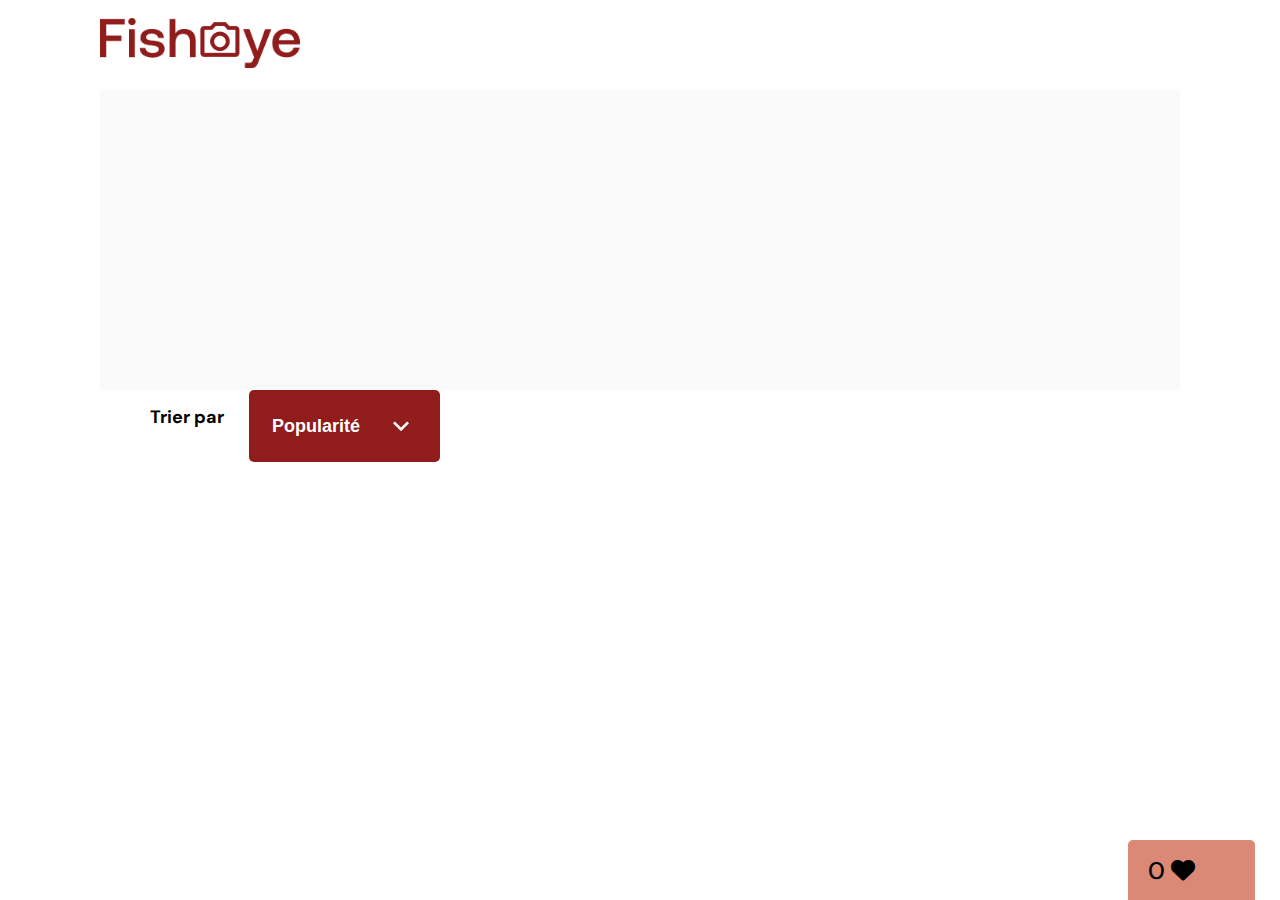
<file: photographer.html>
<!DOCTYPE html>
<html lang="fr">
  <head>
    <link href="css/style.css" rel="stylesheet" type="text/css" />
    <meta charset="utf-8">
    <link rel="icon" type="image/png" href="assets/favicon.png">
    <link href="https://fonts.googleapis.com/css?family=DM+Sans&display=swap" rel="stylesheet">
      <link rel="stylesheet" href="https://cdnjs.cloudflare.com/ajax/libs/font-awesome/6.4.2/css/all.min.css">
    <title>Fisheye - photographe </title>
  </head>
  <body>
  <div class="main-container">
      <header id="headerPage" aria-hidden="false">
          <a href="index.html" aria-label="Fisheye Home page"><img src="assets/images/logo.png" class="logo" alt="Fisheye Home page" ></a>
      </header>

      <main id="main" aria-hidden="false">
          <section class="photograph-header">
          </section>

          <section class="filter-medias">

              <div class="sorting-list">
                  <h2 id="sort-title" class="sort-title">Trier par</h2>
                  <div role="menu" class="dropdown">
                      <button
                              class="dropdown-toggle close drop-btn"
                              type="button"
                      >
                          <span id="dropdown-title">Popularité</span>
                          <img src="assets/icons/dropdown.svg" alt="" class="dropdown-arrow" aria-hidden="true" >
                      </button>
                      <ul id="sort-dropdown" class="dropdown-menu button-group" aria-labelledby="sort-title">
                          <li class="li-dropdown">
                              <button
                                      id="sort-by-popularity"
                                      class="sort-button is-checked"
                                      type="button"
                                      data-sort-value="popularity"
                                      onclick="sort('Popularité')"
                              >
                                  <span id="sort-popularity" class="sort-name">Popularité</span>
                              </button>
                          </li>
                          <li class="li-dropdown">
                              <button
                                      id="sort-by-name"
                                      class="sort-button button"
                                      type="button"
                                      data-sort-value="name"
                                      onclick="sort('Titre')"
                              >
                                  <span id="sort-name" class="sort-name">Titre</span>
                              </button>
                          </li>
                          <li class="li-dropdown">
                              <button
                                      id="sort-by-date"
                                      role="menuitem"
                                      type="button"
                                      class="sort-button button"
                                      data-sort-value="date"
                                      onclick="sort('Date')"
                              >
                                  <span id="sort-date" class="sort-name">Date</span>
                              </button>
                          </li>
                      </ul>
                  </div>
              </div>

          </section>

          <section class="photograph-media">

          </section>

          <aside class="like_price">
              <p class="likes"> <span id="numberOfLikes"></span> <span class="fa fa-heart"></span></p>
              <p class="price"></p>
          </aside>
      </main>
  </div>

  <div id="contact_modal" role="dialog" aria-hidden="true" aria-describedby="Contact">
      <div class="modal">
          <header class="contactHeader">
              <h1 id="Contact">Contactez-moi <br> <span id="photographerNameForModal"></span></h1>
              <button aria-label="Close contact form" id="modalCloseButton" onclick="closeModal()"><img src="assets/icons/close.svg" alt=""></button>
          </header>
          <form class="contactForm" method="get" action="photographer.html" >
              <div class="formData firstname" data-error="Veuillez entrer 2 caractères ou plus, sans chiffre.">
                  <label for="firstname">Prénom</label>
                  <input class="text-control" aria-label="First name" type="text" id="firstname" name="firstname">
              </div>
              <div class="formData lastname" data-error="Veuillez entrer 2 caractères ou plus, sans chiffre.">
                  <label for="lastname">Nom</label>
                  <input class="text-control" aria-label="Last name" type="text" id="lastname" name="lastname">
              </div>
              <div class="formData email" data-error="Veuillez entrer une adresse mail valide.">
                  <label for="email">Email</label>
                  <input class="text-control" aria-label="Email" type="email" id="email" name="email">
              </div>
              <div class="formData message" data-error="Veuillez entrer un message...">
                  <label for="message">Votre message</label>
                  <textarea class="text-control" aria-label="Your message" id="message" name="message"></textarea>
              </div>

          </form>
          <div class="buttonBox">
              <button aria-label="Send" type="submit" class="contact_button" onclick="sendInfo()">Envoyer</button>
          </div>
          <div class="confirmationMessage">
              <p>Merci ! <br> Votre message a bien été envoyé.</p>
          </div>
      </div>
  </div>

  <div id="box_carrousel" role="dialog" aria-hidden="true" aria-describedby="Carrousel" aria-label="Image closeup view">
      <div class="carrousel">
          <header>
              <h1 class="sr-only">Carrousel</h1>
              <button aria-label="Close dialog" id="carrouselCloseButton" onclick="closeCarrousel()"><img src="assets/icons/closeCarrousel.svg" alt=""></button>
          </header>

          <div id="Carrousel" class="carrouselContent">
              <button class="controls prev-image">
            <span>
              <span class="fa fa-chevron-left" aria-hidden="true"></span>
            </span>
                  <p class="sr-only">Previous image</p>
              </button>

              <div id="divMedia">
              </div>

              <button class="controls next-image">
            <span>
              <span class="fa fa-chevron-right" aria-hidden="true"></span>
            </span>
                  <p class="sr-only">Next image</p>
              </button>
          </div>
      </div>
  </div>

  <script src="scripts/factories/photographer.js"></script>
  <script src="scripts/pages/photographer.js"></script>
  <script src="scripts/factories/media.js"></script>
  <script src="scripts/utils/sort.js"></script>
  <script src="scripts/utils/carrousel.js"></script>
  <script src="scripts/utils/form.js"></script>
  </body>
</html>
</file>
<file: css/style.css>
@import url("photographer.css");

body {
    font-family: "DM Sans", sans-serif;
    margin: 0;
    display: flex;
    justify-content: center;
}

.main-container {
    overflow: auto;
    box-sizing: border-box;
    width: 100%;
    max-width: 1440px;
}

header {
    display: flex;
    flex-direction: row;
    justify-content: space-between;
    align-items: center;
    height: 90px;
}

h1 {
    color: #901C1C;
    margin-right: 100px;
}

.logo {
    height: 50px;
    margin-left: 100px;
}

.photographer_section {
    display: grid;
    grid-template-columns: 1fr 1fr 1fr;
    gap: 70px;
    margin-top: 70px;
    margin-bottom: 100px;
}

.photographer_section article {
    justify-self: center;
    display: flex;
    /*justify-content: center;*/
    align-items: center;
    flex-direction: column;
}

.photographer_section article a {
    display: flex;
    align-items: center;
    justify-content: center;
    flex-direction: column;
    text-decoration: none;
}

.photographer_section article a:visited {
}

.photographer_section article h2 {
    color: #D3573C;
    font-size: 36px;
    text-align: center;
    margin-bottom: 0;
    display: flex;
    flex-wrap: nowrap;
}

.image-container {
    display: flex;
    justify-content: center;
    align-items: center;
    max-height: 200px;
    max-width: 200px;
    border-radius: 50%;
    overflow: hidden;
    box-shadow: 0 2px 4px rgba(0, 0, 0, 0.2);
}

.photographer_section article img, .photograph-header img{
    min-width: 200px;
    max-width: 200px;
    min-height: 200px;
    max-height: 300px;
    object-fit: cover;
    overflow: hidden;
    box-sizing: border-box;
}

.photographer_section article div {
    display: flex;
    flex-direction: column;
    justify-content: center;
    align-items: center;
    height: auto;
}

.localisation, .tagline, .price {
    margin: 0;
}

.localisation {
    font-size: 13px;
    font-weight: 400;
    color: #901C1C;
}

.tagline {
    font-size: 10px;
    color: #000000FF;
}

.price {
    font-size: 9px;
    color: #757575;
}
</file>
